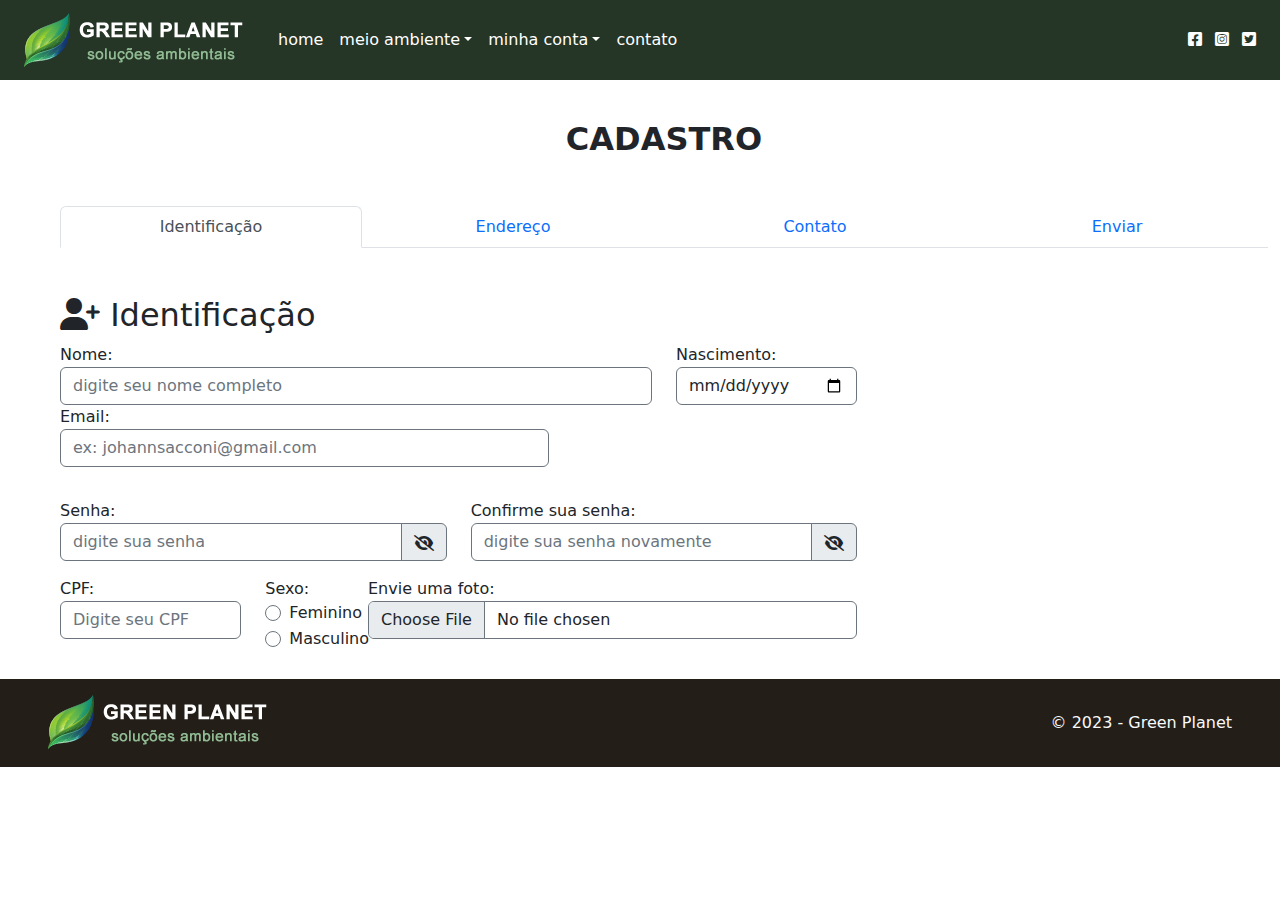
<file: webdesing/green_planet - turma E/cadastro.html>
<!DOCTYPE html>
<html lang="pt-br">
<head>
	<meta charset="UTF-8">
    <meta http-equiv="X-UA-Compatible" content="IE=edge">
    <meta name="viewport" content="width=device-width, initial-scale=1.0">

	<title>Green Planet</title>

	<link rel="shortcut icon" href="imagens/favicon.png" type="image/x-icon">
	
	
	<!-- CSS -->
    <link rel="stylesheet" href="css/bootstrap.css">
	<link rel="stylesheet" href="css/all.css">
	<link rel="stylesheet" href="css/estilo.css">

    <!-- Javascript -->
	<script src="https://cdnjs.cloudflare.com/ajax/libs/jquery/3.7.0/jquery.min.js" integrity="sha512-3gJwYpMe3QewGELv8k/BX9vcqhryRdzRMxVfq6ngyWXwo03GFEzjsUm8Q7RZcHPHksttq7/GFoxjCVUjkjvPdw==" crossorigin="anonymous" referrerpolicy="no-referrer"></script>
    <script src="js/bootstrap.bundle.js"></script>
	
</head>

<body>
<div class="container-fluid">
	<!-- start header -->
	<header class="fixed-top">
		<nav class="navbar navbar-expand-md px-4">
			<div class="navbar-brand">
				<a href="#home"><img src="imagens/logo.png" alt=""></a>
				<button class="navbar-toggler" data-bs-toggle="collapse" data-bs-target="#menubar"><span class="fa-solid fa-bars"></span></button>
			</div>

			<div class="collapse navbar-collapse" id="menubar">
				<ul class="navbar-nav">
					<li class="nav-item"><a href="#home" class="nav-link text-white">home</a></li>
					<li class="nav-item dropdown">
						<a href="#" class="nav-link text-white dropdown-toggle" data-bs-toggle="dropdown">meio ambiente</a>
						<ul class="dropdown-menu p-3">
							<li><a href="#renovavel" class="dropdown-item text-white">energia renovável</a></li>
							<li><a href="#floresta" class="dropdown-item text-white">floresta amazônica</a></li>
							<li><a href="#eolica" class="dropdown-item text-white">energia eólica</a></li>
							<li><a href="#aquecimento" class="dropdown-item text-white">aquecimento global</a></li>
						</ul>
					</li>
					<li class="nav-item dropdown">
						<a href="#" class="nav-link text-white dropdown-toggle" data-bs-toggle="dropdown">minha conta</a>
						<ul class="dropdown-menu p-3">
							<li><a href="login.html" class="dropdown-item text-white">login</a></li>
							<li><a href="cadastro.html" class="dropdown-item text-white">cadastro</a></li>
						</ul>
					</li>
					<li class="nav-item"><a href="#" class="nav-link text-white" data-bs-toggle="modal" data-bs-target="#modal-contato">contato</a></li>
				</ul>
			</div>
			<div>
				<a href="#"><span class="fa-brands fa-facebook-square text-white"></span></a>
				<a href="#"><span class="fa-brands fa-instagram-square  text-white ms-2"></span></a>
				<a href="#"><span class="fa-brands fa-twitter-square  text-white ms-2"></span></a>
			</div>
		</nav>
	</header>
    <div class="my-5 pt-4"></div>
    <!-- start login -->
    <form action="" method="post" class="ps-5 pb-4">
        <h2 class="text-uppercase text-center fw-bold">Cadastro</h2>
		<ul class="nav nav-tabs nav-justified my-5">
			<li class="nav-item"><a href="#identificacao" class="nav-link active" data-bs-toggle="tab">Identificação</a></li>
			<li class="nav-item"><a href="#endereco" class="nav-link" data-bs-toggle="tab">Endereço</a></li>
			<li class="nav-item"><a href="#contato" class="nav-link" data-bs-toggle="tab">Contato</a></li>
			<li class="nav-item"><a href="#enviar" class="nav-link" data-bs-toggle="tab">Enviar</a></li>
		</ul>
		<div class="tab-content">
			<fieldset id="identificacao" class="tab-pane fade active show">
				<h2><span class="fa-solid fa-user-plus"></span> Identificação</h2>
				<div class="row">
					<div class="col-md-6">
						<label for="">Nome:</label>
						<input type="text" name="tNome" placeholder="digite seu nome completo" class="form-control border-secondary" required>
					</div>
					
					<div class="col-md-2">
						<label for="">Nascimento:</label>
						<input type="date" name="tNasc" class="form-control border-secondary" required>
					</div>
		
					<div class="col-md-5">
						<label for="">Email:</label>
						<input type="email" placeholder="ex: johannsacconi@gmail.com" name="tEmail" class="form-control border-secondary" required id="email" oninput="verificaEmail()">
						<p id="resultado1"></p>
					</div>
		
					<div class="col-md-4"></div>
		
					<div class="col-md-4 mt-3">
						<label for="">Senha: </label>
						<div class="input-group">
							<input type="password" id="senha1" oninput="validaSenha2()" name="tSenha1" placeholder="digite sua senha" class="form-control border-secondary" required data-bs-toggle="popover" data-bs-title="Atenção" data-bs-content="sua senha deve conter: <ul><li>no mínimo 8 caracteres</li> <li>uma letra maiúscula</li> <li>números</li> <li>caracteres especiais</li></ul>" data-bs-trigger="hover" data-bs-html="true" data-bs-custom-class="custom-popover" required>
							<span class="input-group-text border-secondary pt-2" onclick="mostraSenha('senha1')">
								<i class="fa-solid fa-eye-slash" id="olhoIcone1"></i>
							</span>
						</div>
						<p id="resultado2" class="m-0"></p>
					</div>
		
					<div class="col-md-4 mt-3">
						<label for="">Confirme sua senha: </label>
						<div class="input-group">
							<input type="password" id="senha2" name="tSenha2" placeholder="digite sua senha novamente" 
							class="form-control border-secondary" required data-bs-toggle="popover" data-bs-title="Atenção" 
							data-bs-content="sua senha deve conter: <ul><li>no mínimo 8 caracteres</li> <li>uma letra maiúscula</li> 
								<li>números</li> <li>caracteres especiais</li></ul>" data-bs-trigger="hover" data-bs-html="true" 
								data-bs-custom-class="custom-popover" oninput="validaSenha2()" required>
							<span class="input-group-text border-secondary pt-2" onclick="mostraSenha('senha2')">
								<i class="fa-solid fa-eye-slash" id="olhoIcone2"></i>
							</span>
						</div>
						<p id="resultado3" class="m-0"></p>
					</div>
					<div class="col-md-4"></div>
					<div class="col-md-2 mt-3">
						<label for="">CPF: </label>
						<!--<input type="number" class="form-control border-secondary" value="0" min="0" max="5" name="" id="">-->
						<input type="text" name="tCpf" placeholder="Digite seu CPF" class="form-control border-secondary"
						onblur="verificarCPF()" oninput="formatarCPF(this)" required id="cpf">
						<p id="resultado4"></p>
					</div>
		
					<div class="col-md-1 mt-3">
						<label for="">Sexo: </label>
						<div class="form-check">
							<input class="form-check-input border-secondary" name="tSex" type="radio" name="" id="" value="fem">
							<label for="">Feminino</label>
						</div>
						<div class="form-check">
							<input class="form-check-input border-secondary" name="tSex" type="radio" name="" id="" value="masc">
							<label for="">Masculino</label>
						</div>
					</div>
		
					<div class="col-md-5 mt-3">
						<label for="">Envie uma foto: </label>
						<input type="file" name="tFoto" class="form-control border-secondary">
					</div>
				</div>
			</fieldset>
	
			<fieldset id="endereco" class="tab-pane fade mb-5 pb-5">
				<h2><span class="fa-solid fa-address-card"></span> endereço</h2>
				<div class="row">
					<div class="col-md-5">
						<label for="">Endereço:</label>
						<input type="text" name="tEnderecoCasa" id="logradouro" placeholder="rua, avenida, praça, etc" class="form-control border-secondary" required>
					</div>
					<div class="col-md-2">
						<label for="">Número:</label>
						<input type="text" name="tNumCasa" placeholder="1" class="form-control border-secondary" required>
					</div>
					<div class="col-md-5"></div>
		
					<div class="col-md-3">
						<label for="">Complemento:</label>
						<input type="text" name="tComplementoCasa" id="complemento" placeholder="apto, casa, bloco, etc." class="form-control border-secondary" required>
					</div>
					<div class="col-md-4">
						<label for="">Bairro:</label>
						<input type="text" name="tBairroCasa" id="bairro" placeholder="bairro, jardim, condomínio, etc." class="form-control border-secondary" required>
					</div>
					<div class="col-md-5"></div>
		
					<div class="col-md-4">
						<label for="">Cidade:</label>
						<input type="text" name="tCidadeCasa" id="cidade" placeholder="digite sua cidade" class="form-control border-secondary" required>
					</div>
					<div class="col-md-3">
						<label for="">CEP:</label>
						<input type="text" name="tCEP" id="cep" placeholder="digite apenas nº" class="form-control border-secondary" oninput="consultarCEP()" required>
						<p id="mensagemErro"></p>
					</div>
		
				</div>
			</fieldset>
				<fieldset id="contato" class="tab-pane fade mb-5 pb-5">
				<h2><span class="fa-solid fa-user-friends"></span> Contato</h2>
				<div class="row">
					<div class="col-md-2">
						<label for="">Telefone:</label>
						<input type="text" name="tTelefone" oninput="formatarTelefone(this)" placeholder="digite apenas números" class="form-control border-secondary">
					</div>
					<div class="col-md-2">
						<label for="">celular:</label>
						<input type="text" name="tTelefone" oninput="formatarCelular(this)" placeholder="digite apenas números" class="form-control border-secondary" required>
						<div class="form-check">
							<input type="checkbox" class="form-check-input border-secondary" id="">
							<i class="fa-brands fa-whatsapp"></i> Whatsapp?
						</div>
					</div>
					<div class="col-md-6"></div>
		
					<div class="col-md-5">
						<label for="">Facebook:</label>
						<div class="input-group">
							<span class="input-group-text border-secondary pt2"><i class="fa-brands fa-facebook-f"></i></span>
							<input type="text" name="tFacebook" placeholder="facebook" class="form-control border-secondary" required>
						</div>
					</div>
					<div class="col-md-7"></div>
		
					<div class="col-md-5 mt-3">
						<label for="">Instagram:</label>
						<div class="input-group">
							<span class="input-group-text border-secondary pt2"><i class="fa-brands fa-instagram"></i></span>
							<input type="text" name="tInstagram" placeholder="instagram" class="form-control border-secondary" required>
						</div>
					</div>
				</div>
			</fieldset>
			<fieldset  id="enviar" class="tab-pane fade text-center">
				<h2><span class="fab fa-wpforms"></span> Enviar formulário?</h2>
				<div class="btn-group">
					<input type="reset" value="Limpar" class="btn btn-danger mt-3">
					<input type="submit" value="Enviar" class="btn btn-success mt-3">
				</div>
			</fieldset>
		</div>
    </form>

    <script src="js/scripts.js"></script>

    <!-- start footer -->
	<footer class="py-3 px-5 text-light rodape no-margin">
		<img src="imagens/logo.png" class="float-start">
		<p class="float-end pt-3">&copy; 2023 - Green Planet</p>
	</footer>
</div>

<!-- start modal -->
<div class="modal fade" id="modal-contato" data-bs-backdrop="static" data-bs-keyboard="false">
	<div class="modal-dialog">
		<div class="modal-content">
			<form action="" method="get">
				<div class="modal-header border-0">
					<h2><span class="fa-regular fa-id-card"></span> Contato</h2>
					<button class="btn-close" data-bs-dismiss="modal"></button>
				</div>
				<div class="modal-body">
					<label for="">Nome:</label>
					<input type="text" name="tNome" placeholder="digite seu nome completo" class="form-control border-dark">
					
					<label for="" class="pt-3">Email:</label>
					<input type="email" name="tEmail" placeholder="por ex.: joaodasilva@email.com" class="form-control border-dark mb-3">
					
					<label for="">Mensagem:</label>
					<textarea name="tMsg" rows="5" placeholder="digite aqui a sua mensagem" class="form-control border-dark"></textarea>
				</div>
				<div class="modal-footer border-0 justify-content-center">
					<input type="reset" value="limpar" class="btn btn-danger">
					<input type="submit" value="enviar" class="btn btn-success">
				</div>
			</form>
		</div>
	</div>
</div>

<!-- <script>
    $(window).on('load',function(){
	//$(document).ready(function(){
    	$('#modal-contato').modal('show'); 
	});
</script> -->

</body>
</html>
</file>
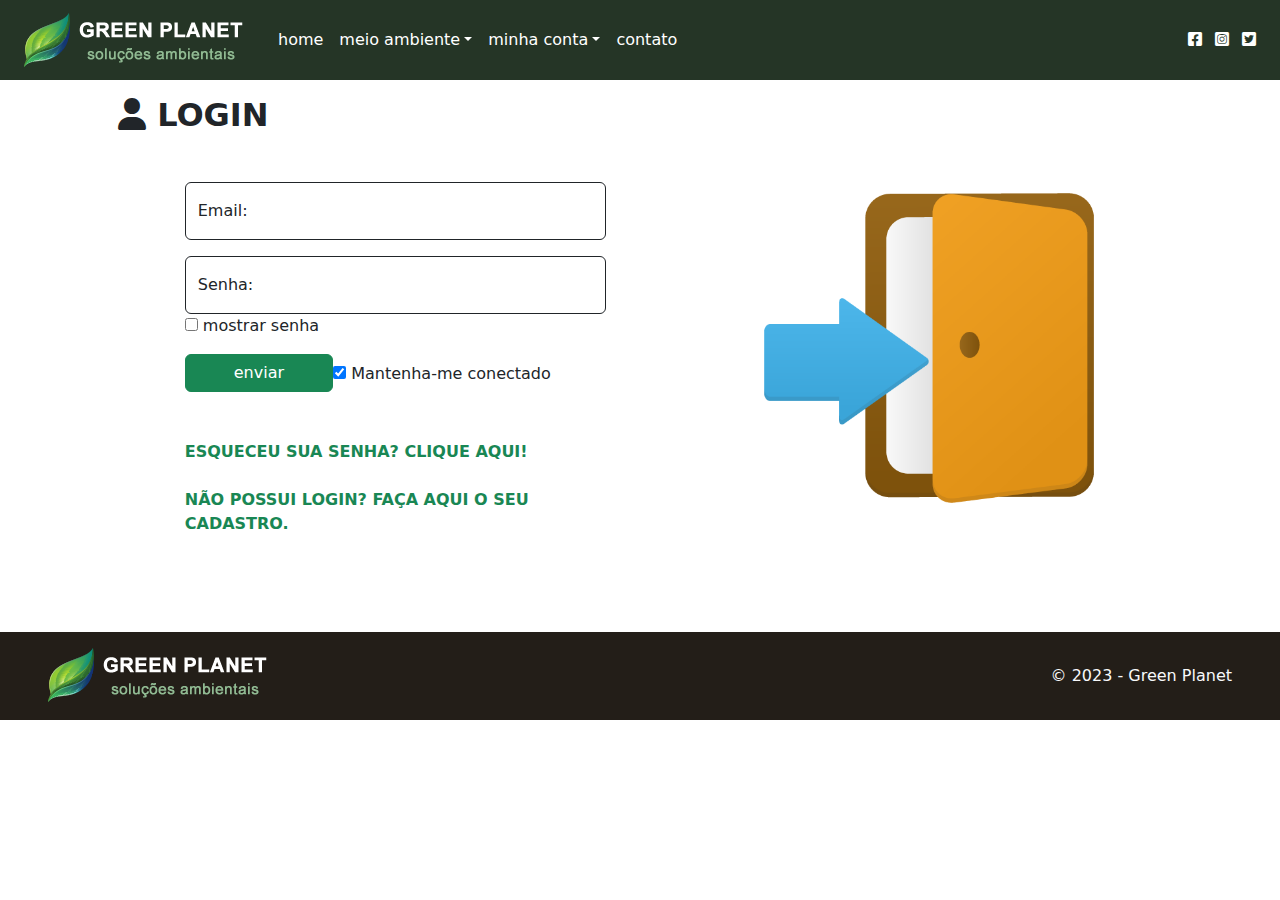
<file: webdesing/green_planet - turma E/login.html>
<!DOCTYPE html>
<html lang="pt-br">
<head>
	<meta charset="UTF-8">
    <meta http-equiv="X-UA-Compatible" content="IE=edge">
    <meta name="viewport" content="width=device-width, initial-scale=1.0">

	<title>Green Planet</title>

	<link rel="shortcut icon" href="imagens/favicon.png" type="image/x-icon">
	
	
	<!-- CSS -->
    <link rel="stylesheet" href="css/bootstrap.css">
	<link rel="stylesheet" href="css/all.css">
	<link rel="stylesheet" href="css/estilo.css">

    <!-- Javascript -->
	<script src="https://cdnjs.cloudflare.com/ajax/libs/jquery/3.7.0/jquery.min.js" integrity="sha512-3gJwYpMe3QewGELv8k/BX9vcqhryRdzRMxVfq6ngyWXwo03GFEzjsUm8Q7RZcHPHksttq7/GFoxjCVUjkjvPdw==" crossorigin="anonymous" referrerpolicy="no-referrer"></script>
    <script src="js/bootstrap.bundle.js"></script>
	
</head>

<body>
<div class="container-fluid">
	<!-- start header -->
	<header class="fixed-top">
		<nav class="navbar navbar-expand-md px-4">
			<div class="navbar-brand">
				<a href="#home"><img src="imagens/logo.png" alt=""></a>
				<button class="navbar-toggler" data-bs-toggle="collapse" data-bs-target="#menubar"><span class="fa-solid fa-bars"></span></button>
			</div>

			<div class="collapse navbar-collapse" id="menubar">
				<ul class="navbar-nav">
					<li class="nav-item"><a href="#home" class="nav-link text-white">home</a></li>
					<li class="nav-item dropdown">
						<a href="#" class="nav-link text-white dropdown-toggle" data-bs-toggle="dropdown">meio ambiente</a>
						<ul class="dropdown-menu p-3">
							<li><a href="#renovavel" class="dropdown-item text-white">energia renovável</a></li>
							<li><a href="#floresta" class="dropdown-item text-white">floresta amazônica</a></li>
							<li><a href="#eolica" class="dropdown-item text-white">energia eólica</a></li>
							<li><a href="#aquecimento" class="dropdown-item text-white">aquecimento global</a></li>
						</ul>
					</li>
					<li class="nav-item dropdown">
						<a href="#" class="nav-link text-white dropdown-toggle" data-bs-toggle="dropdown">minha conta</a>
						<ul class="dropdown-menu p-3">
							<li><a href="login.html" class="dropdown-item text-white">login</a></li>
							<li><a href="cadastro.html" class="dropdown-item text-white">cadastro</a></li>
						</ul>
					</li>
					<li class="nav-item"><a href="#" class="nav-link text-white" data-bs-toggle="modal" data-bs-target="#modal-contato">contato</a></li>
				</ul>
			</div>
			<div>
				<a href="#"><span class="fa-brands fa-facebook-square text-white"></span></a>
				<a href="#"><span class="fa-brands fa-instagram-square  text-white ms-2"></span></a>
				<a href="#"><span class="fa-brands fa-twitter-square  text-white ms-2"></span></a>
			</div>
		</nav>
	</header>

    <!-- start login -->
    <section class="container my-5 p-5">
        <h2 class="text-uppercase fw-bold"><span class="fa-solid fa-user"></span> Login</h2>
    
		<div class="row mt-5 justify-content-around">
			<div class="col-md-5">
				<form action="" method="post" class="mb-5 needs-validation" novalidate>
					<div class="form-floating">
						<input type="email" name="tEmail" placeholder="por ex.: joaodasilva@email.com" class="form-control border-dark" required data-bs-toggle="tooltip" data-bs-placement="right" data-bs-title="digite seu email completo" data-bs-custom-class="custom-tooltip">
						<label for="">Email:</label>
						<div class="invalid-feedback">Por favor, preencha corretamente este campo.</div>
					</div>

					<div class="form-floating mt-3">
						<input type="password" name="tSenha" placeholder="digite sua senha" class="form-control border-dark" required data-bs-toggle="popover" data-bs-title="Atenção" data-bs-content="sua senha deve conter: <ul><li>no mínimo 8 caracteres</li> <li>uma letra maiúscula</li> <li>números</li> <li>caracteres especiais</li></ul>" data-bs-trigger="hover" data-bs-html="true" data-bs-custom-class="custom-popover" id="psw">
						<label for="" class="pt-3">Senha:</label>
						<input type="checkbox" name="" id="chk"> mostrar senha
						<div class="invalid-feedback">Por favor, preencha corretamente este campo.</div>
					</div>

					<script>
						const psw = document.getElementById("psw");
						const chk = document.getElementById("chk");

						chk.onchange = function(e) {
							psw.type = chk.checked ? "text" : "password"
						};
					</script>

					<div class="row mt-3">
						<div class="col-md-4">
							<input type="submit" value="enviar" class="btn btn-success px-5">
						</div>
						<div class="col-md-8 pt-2">
							<input type="checkbox" name="tCheck" id="check" checked>
							<label for="check">Mantenha-me conectado</label>
						</div>
					</div>
				</form>

				<div>
					<a href="#" class="text-decoration-none text-uppercase text-success fw-bold" data-bs-toggle="modal" data-bs-target="#recuperar-senha">Esqueceu sua senha? Clique aqui!</a>
				</div>
					
				<div class="mt-4">
					<a href="cadastro.html" class="text-decoration-none text-uppercase text-success fw-bold">Não possui login? Faça aqui o seu cadastro.</a>
				</div>
					
			</div>

			<div class="col-md-4">
				<img src="imagens/login-bg.png" alt="" class="img-fluid">
			</div>
		</div>
			
		<div class="modal fade" id="recuperar-senha">
			<div class="modal-dialog">
				<div class="modal-content">
					<div class="modal-header border-0">
						<h4>Trocar senha</h4>
						<button class="btn-close" data-bs-dismiss="modal"></button>
					</div>
					<form action="">
						<div class="modal-body">
							<p>Identifique-se para receber um e-mail com as instruções e o link para criar uma nova senha.</p>

							<label for="">Email:</label>
							<input type="email" name="tEmail" placeholder="por ex.: joaodasilva@email.com" class="form-control border-dark">
						</div>
						<div class="modal-footer border-0 justify-content-center">
							<input type="submit" value="enviar" class="btn btn-success px-5">
						</div>
					</form>
				</div>
			</div>
		</div>
		<script src="js/scripts.js"></script>
    </section>

    <!-- start footer -->
	<footer class="py-3 px-5 text-light rodape no-margin">
		<img src="imagens/logo.png" class="float-start">

		<p class="float-end pt-3">&copy; 2023 - Green Planet</p>
	</footer>
</div>

<!-- start modal -->
<div class="modal fade" id="modal-contato" data-bs-backdrop="static" data-bs-keyboard="false">
	<div class="modal-dialog">
		<div class="modal-content">
			<form action="" method="get">
				<div class="modal-header border-0">
					<h2><span class="fa-regular fa-id-card"></span> Contato</h2>
					<button class="btn-close" data-bs-dismiss="modal"></button>
				</div>
				<div class="modal-body">
					<label for="">Nome:</label>
					<input type="text" name="tNome" placeholder="digite seu nome completo" class="form-control border-dark">
					
					<label for="" class="pt-3">Email:</label>
					<input type="email" name="tEmail" placeholder="por ex.: joaodasilva@email.com" class="form-control border-dark mb-3">
					
					<label for="">Mensagem:</label>
					<textarea name="tMsg" rows="5" placeholder="digite aqui a sua mensagem" class="form-control border-dark"></textarea>
				</div>
				<div class="modal-footer border-0 justify-content-center">
					<input type="reset" value="limpar" class="btn btn-danger">
					<input type="submit" value="enviar" class="btn btn-success">
				</div>
			</form>
		</div>
	</div>
</div>

<!-- <script>
    $(window).on('load',function(){
	//$(document).ready(function(){
    	$('#modal-contato').modal('show'); 
	});
</script> -->

</body>
</html>
</file>
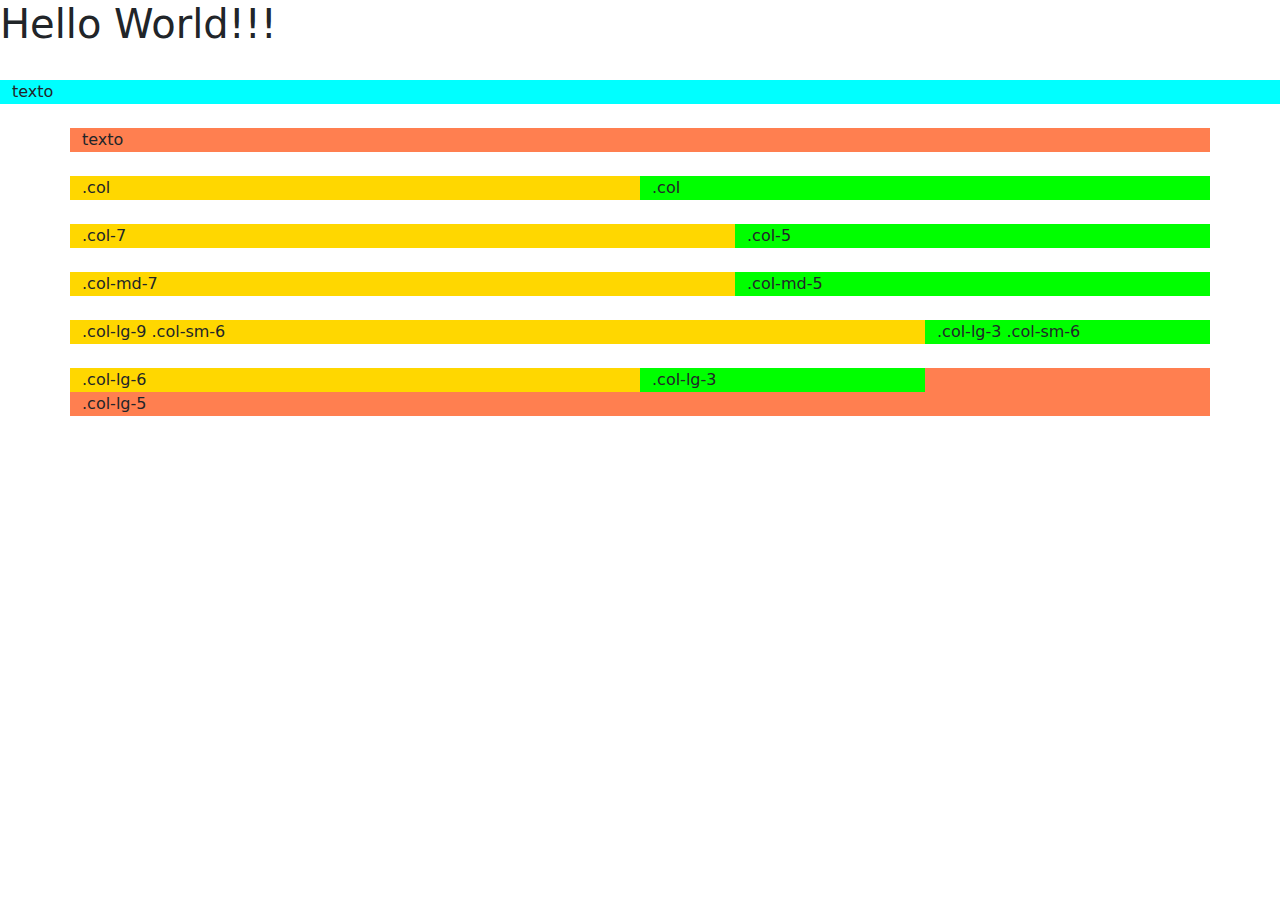
<file: webdesing/green_planet - turma E/template.html>
<!DOCTYPE html>
<html lang="en">
<head>
    <meta charset="UTF-8">
    <meta http-equiv="X-UA-Compatible" content="IE=edge">
    <meta name="viewport" content="width=device-width, initial-scale=1.0">
    <title>Document</title>

    <!-- CSS -->
    <link rel="stylesheet" href="css/bootstrap.css">

    <!-- Javascript -->
    <script src="js/bootstrap.bundle.js"></script>

    <style>
        .container-fluid{background-color: aqua;}
        .container{background-color: coral;}
        .box1{background-color: gold;}
        .box2{background-color: lime;}
    </style>
</head>
<body>
    <h1>Hello World!!!</h1>

    <br>
    <div class="container-fluid">texto</div>

    <br>
    <div class="container">texto</div>

    <br>
    <div class="container">
        <div class="row">
            <div class="col box1">.col</div>
            <div class="col box2">.col</div>
        </div>
    </div>

    <br>
    <div class="container">
        <div class="row">
            <div class="col-7 box1">.col-7</div>
            <div class="col-5 box2">.col-5</div>
        </div>
    </div>

    <br>
    <div class="container">
        <div class="row">
            <div class="col-md-7 box1">.col-md-7</div>
            <div class="col-md-5 box2">.col-md-5</div>
        </div>
    </div>

    <br>
    <div class="container">
        <div class="row">
            <div class="col-lg-9 col-sm-6 box1">.col-lg-9 .col-sm-6</div>
            <div class="col-lg-3 col-sm-6 box2">.col-lg-3 .col-sm-6</div>
        </div>
    </div>

    <br>
    <div class="container">
        <div class="row">
            <div class="col-lg-6 box1">.col-lg-6 </div>
            <div class="col-lg-3 box2">.col-lg-3 </div>
            <div class="col-lg-5">.col-lg-5</div>
        </div>
    </div>
</body>
</html>
</file>
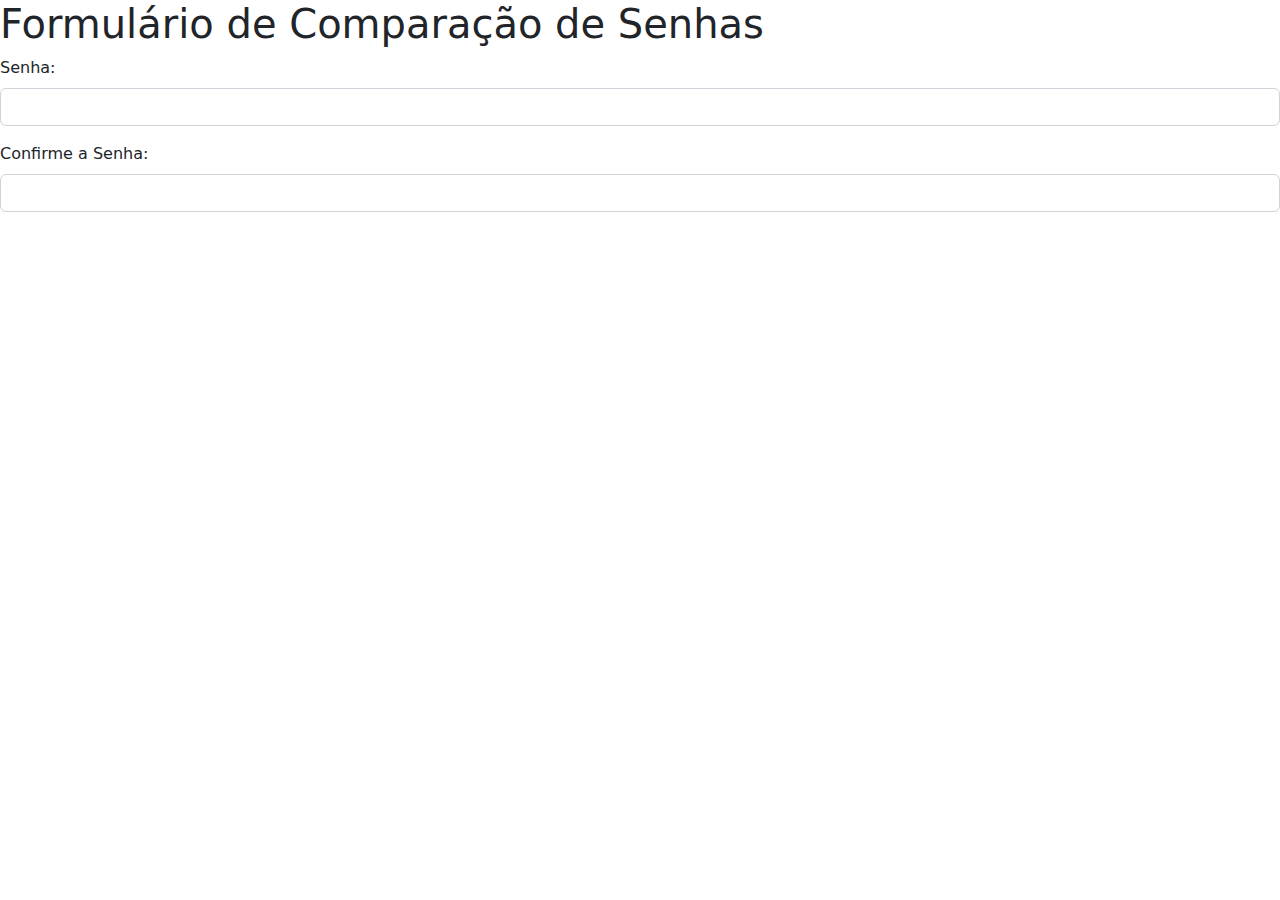
<file: webdesing/green_planet - turma E/teste.html>
<!DOCTYPE html>
<html lang="en">
<head>
    <meta charset="UTF-8">
    <meta name="viewport" content="width=device-width, initial-scale=1.0">
    <title>Document</title>
    <script src="https://cdnjs.cloudflare.com/ajax/libs/jquery/3.7.0/jquery.min.js" integrity="sha512-3gJwYpMe3QewGELv8k/BX9vcqhryRdzRMxVfq6ngyWXwo03GFEzjsUm8Q7RZcHPHksttq7/GFoxjCVUjkjvPdw==" crossorigin="anonymous" referrerpolicy="no-referrer"></script>

    <!-- CSS -->
    <link rel="stylesheet" href="css/bootstrap.css">
	<link rel="stylesheet" href="css/all.css">
</head>
<body>
    <h1>Formulário de Comparação de Senhas</h1>
    <form>
        <div class="mb-3" id="campoSenha1">
            <label for="senha1" class="form-label">Senha:</label>
            <input type="password" id="senha1" name="senha1" class="form-control" required oninput="validarSenha()">
        </div>
        <div class="mb-3" id="campoSenha2">
            <label for="senha2" class="form-label">Confirme a Senha:</label>
            <input type="password" id="senha2" name="senha2" class="form-control" required oninput="validarSenha()">
        </div>
    </form>
    <p id="resultado"></p>

    <script>
       function validarSenha() {
            var senha1 = document.getElementById("senha1").value;
            var senha2 = document.getElementById("senha2").value;
            var resultado = document.getElementById("resultado");
            var campoSenha1 = document.getElementById("campoSenha1");
            var campoSenha2 = document.getElementById("campoSenha2");

            if (senha2.length > 0) {
                if (senha1 === senha2) {
                    resultado.innerHTML = "Senhas coincidem!";
                    resultado.style.color = "green";
                    campoSenha1.classList.add("is-valid");
                    campoSenha2.classList.add("is-valid");
                    campoSenha1.classList.remove("is-invalid");
                    campoSenha2.classList.remove("is-invalid");
                } else {
                    resultado.innerHTML = "Senhas não coincidem!";
                    resultado.style.color = "red";
                    campoSenha1.classList.add("is-invalid");
                    campoSenha2.classList.add("is-invalid");
                    campoSenha1.classList.remove("is-valid");
                    campoSenha2.classList.remove("is-valid");
                }
            } else {
                resultado.innerHTML = "";
                campoSenha1.classList.remove("is-valid");
                campoSenha2.classList.remove("is-valid");
                campoSenha1.classList.remove("is-invalid");
                campoSenha2.classList.remove("is-invalid");
            }
        }

    </script>

<!-- <h1>Formulário de Comparação de Senhas</h1>
<h1>Formulário de Comparação de Senhas</h1>
    <form>
        <label for="senha1">Senha:</label>
        <input type="password" id="senha1" name="senha1" required oninput="verificarAoAlterarFoco()">
        <br>
        <label for="senha2">Confirme a Senha:</label>
        <input type="password" id="senha2" name="senha2" required oninput="verificarAoAlterarFoco()">
        <br>
    </form>
    <p id="resultado"></p>

<script>
    function validarSenha() {
            var senha1 = document.getElementById("senha1").value;
            var senha2 = document.getElementById("senha2").value;
            var resultado = document.getElementById("resultado");

            if (senha1 === senha2) {
                resultado.innerHTML = "Senhas coincidem!";
                resultado.style.color = "green";
            } else {
                resultado.innerHTML = "Senhas não coincidem!";
                resultado.style.color = "red";
            }
        }
        
        // Adiciona verificação automática quando o usuário altera o foco
        function verificarAoAlterarFoco() {
            validarSenha();
        }
</script> -->
</body>
</html>
</file>
<file: webdesing/green_planet - turma E/css/estilo.css>
.navbar{background-color: rgb(37, 53, 38);}

.navbar-toggler{
    border: 0;
    color: #fff;
    font-size: 1.5rem;
}

.navbar-toggler:focus{
    box-shadow: none;
}

.dropdown-menu{
    background-color: rgb(49, 45, 35);
    border-radius: 0;
}

.dropdown-menu[data-bs-popper] {
    top: 3.59rem;
}

.dropdown-item:hover{
    background-color: rgb(58, 51, 39);
}

.boasvindas{
    background-image: url(../imagens/jumbotrom-bg.png);
    background-size: cover;
    background-position: center;
}

.no-margin{
   margin-left: -0.75rem;
   margin-right: -0.75rem;
}

.service{
    background-color: rgb(45, 36, 24);
    border-top: 1rem solid rgb(63, 50, 33);
    border-bottom: 1rem solid rgb(63, 50, 33);
}

.carousel-indicators [data-bs-target]{
    width: 1rem;
    height: 1rem;
    border-radius: 50%;
}

.scrollspy{
    height: 20rem;
    overflow: auto;
}

.ambiente{
    background-image: url(../imagens/meio-ambiente.jpg);
    background-size: cover;
    background-position: center;
    background-attachment: fixed;
}

.img-fluid{
    width: 100%;
}

.reciclagem{
    background-image: url(../imagens/reciclagem01.jpg);
    background-size: cover;
}

.rodape{
    background-color: #231e18;
    height: 5.5rem;
}

textarea{
    resize: none;
}

.custom-tooltip{
    --bs-tooltip-bg: var(--bs-orange);
    --bs-tooltip-font-size: 1.15rem;
    --bs-tooltip-color: #000;
    font-weight: bold;
    font-style: italic;
}

.custom-popover{
    --bs-popover-border-color: #333;
    --bs-popover-header-bg:#ebad01;
    --bs-popover-header-font-size:1.25rem;
    --bs-popover-font-size:1rem;
}
</file>
